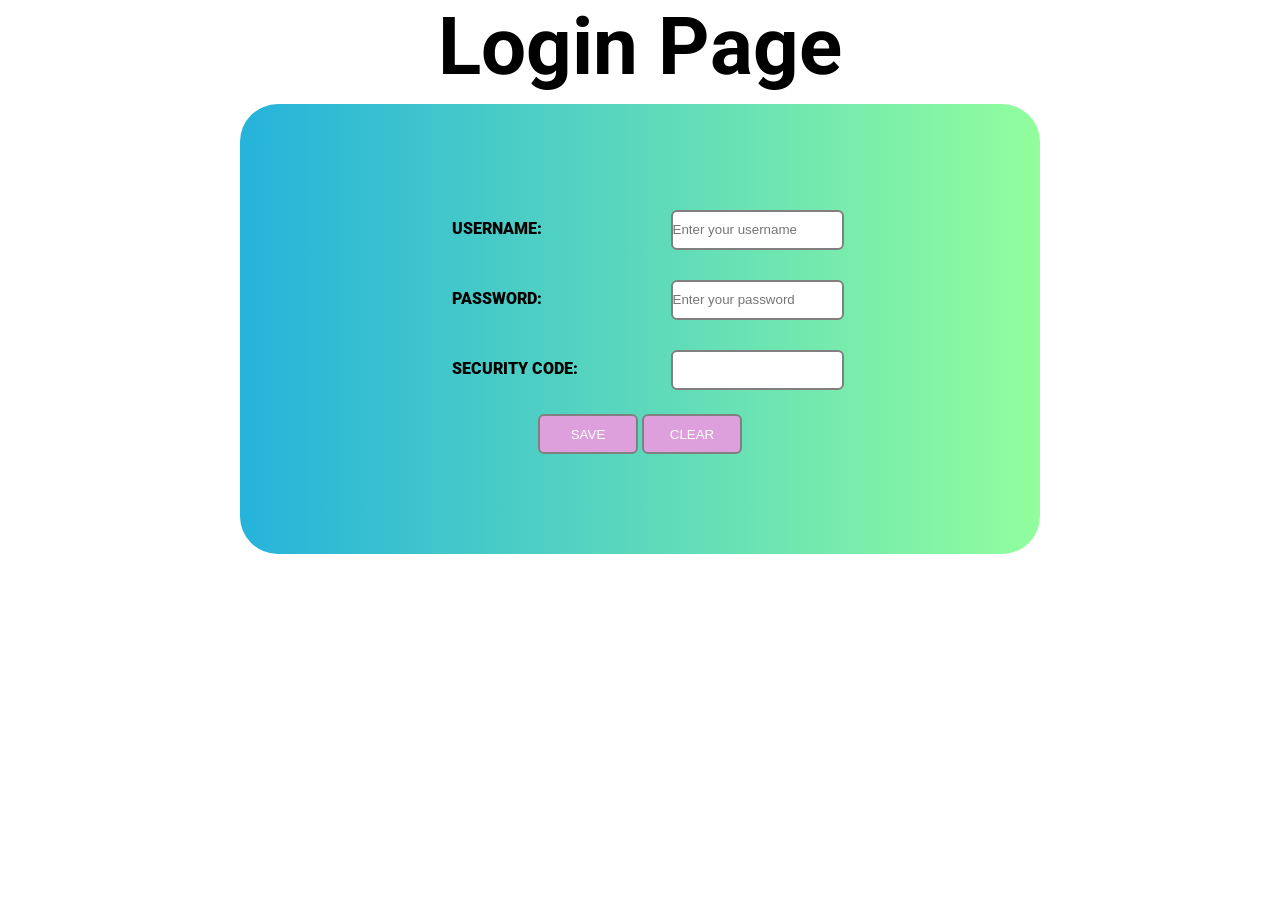
<file: HTML-CSS/Login1-project/index.html>
<!DOCTYPE html>
<html lang="en">
  <head>
    <meta charset="UTF-8" />
    <meta http-equiv="X-UA-Compatible" content="IE=edge" />
    <meta name="viewport" content="width=device-width, initial-scale=1.0" />
    <title>Login Page</title>
    <link rel="preconnect" href="https://fonts.googleapis.com" />
    <link rel="preconnect" href="https://fonts.gstatic.com" crossorigin />
    <link
      href="https://fonts.googleapis.com/css2?family=Roboto:wght@100;300;400;500;700;900&display=swap"
      rel="stylesheet"
    />

    <link rel="stylesheet" href="style.css" />
  </head>
  <body>
    <h1>Login Page</h1>

    <form action="" method="get">
      <div>
        <label for="username">Username:</label>
        <input
          type="text"
          id="username"
          name="username"
          placeholder="Enter your username"
        />
      </div>

      <div>
        <label for="password">Password:</label>
        <input
          type="password"
          id="password"
          name="password"
          placeholder="Enter your password"
        />
      </div>

      <div>
        <label for="sec-code">Security Code:</label>
        <input type="number" id="sec-code" name="sec-code" />
      </div>

      <div class="buttons">
        <input id="save" type="submit" value="Save" />
        <input id="clear" type="reset" value="Clear" />
      </div>
    </form>
  </body>
</html>
</file>
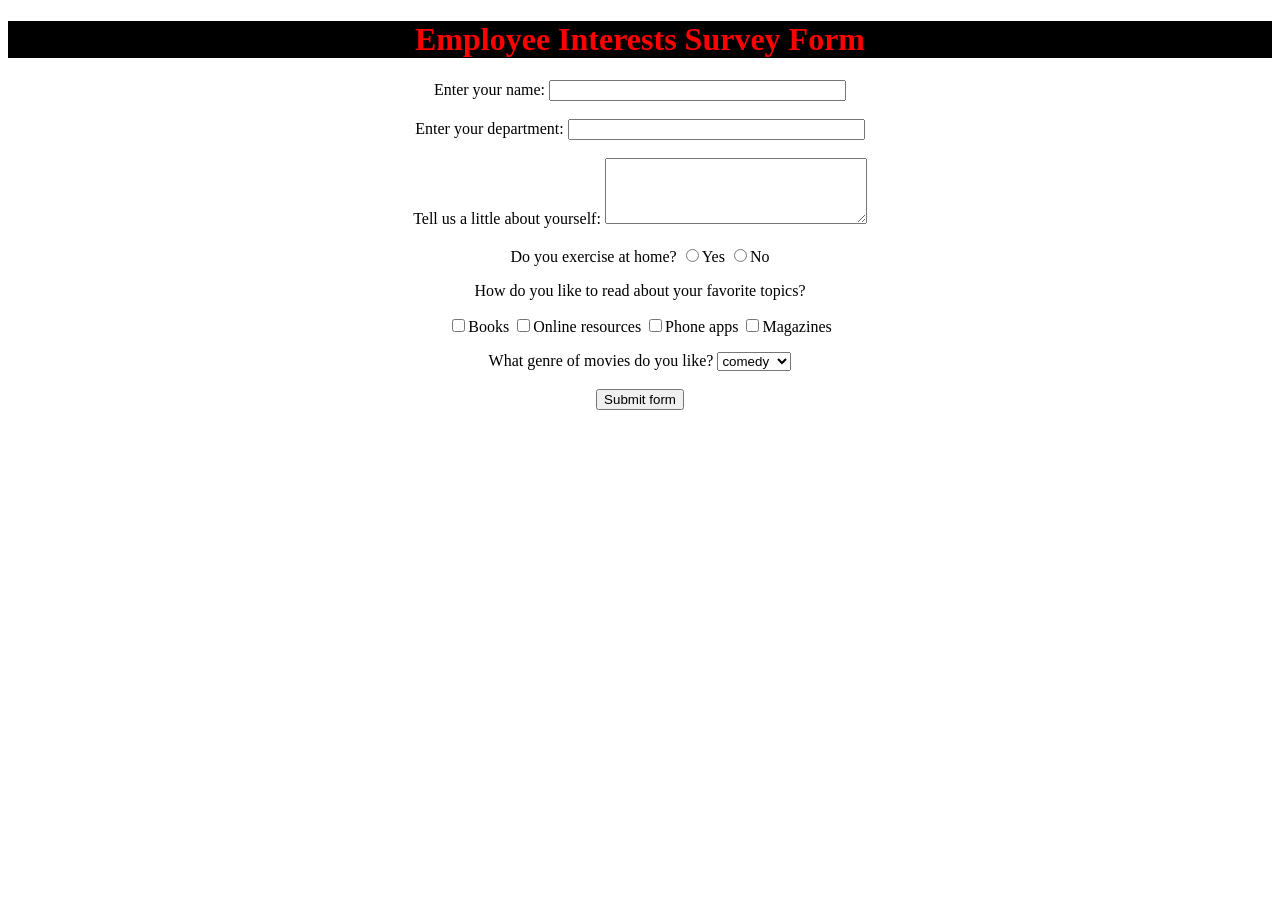
<file: employee_Interests_Suvey_form.html>
<!DOCTYPE HTML>

<html>

<style> 
.div1{ background-color: black ; color: red }
</style>

<head>
<title>Employee Interests Survey</title>
</head>
<body>

<form action="http://google.co.in">

    <div align="center">

<div class="div1">
<h1  >Employee Interests Survey Form</h1>
</div>

Enter your name:

<input type="text" name="UserName" size=35 maxlength=35 value="">

</br></br>

Enter your department:

<input type="text" name="Deptt" size=35 maxlength=35 value="" wrap="off" > </br> </br>

Tell us a little about yourself:

<textarea name="Comments" cols=30 rows=4></textarea> </br> </br>

Do you exercise at home?

<input type="radio" name="exe" value=1>Yes
<input type="radio" name="exe" value=2>No
</p>
How do you like to read about your favorite topics?
<p>

<input type="checkbox" name="Books">Books
<input type="checkbox" name="Web">Online resources
<input type="checkbox" name="Phone">Phone apps
<input type="checkbox" name="Magazines">Magazines
</p>
What genre of movies do you like?

<select name="moviepref" ><option>
<option value=1 selected = "true">comedy
<option value=2 >romance
<option value=3 >thriller
<option value=4 >horror
<option value=5 >biopic
</select>
</br></br>

<input type=submit value="Submit form">
</div>
</form>
</body>
</html>
</file>
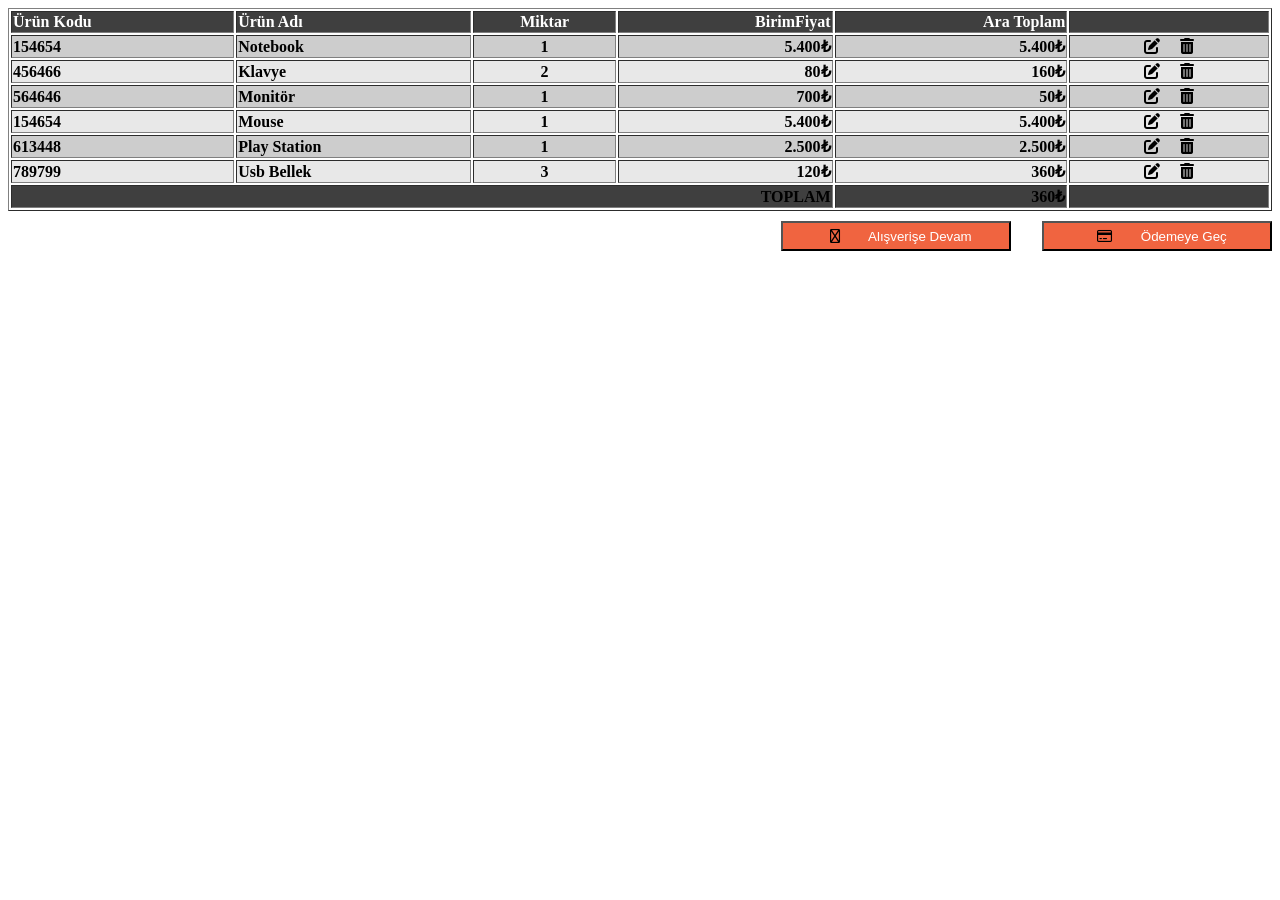
<file: Shopping Cart.html>
<!DOCTYPE html>
<html lang="en">

<style>
      .tuş{
            
            background-color: rgb(240, 100, 64);
            height: 30px;
            color: white;
            margin: 10px 0px 0px 27px;
            width: 230px;
        }

        i{
            margin:  0px 10px 0px 10px ;
        }
</style>
<head>
    <meta charset="UTF-8">
    <meta http-equiv="X-UA-Compatible" content="IE=edge">
    <meta name="viewport" content="width=device-width, initial-scale=1.0">
    <title>Document</title>
    <link rel="stylesheet" href="https://cdnjs.cloudflare.com/ajax/libs/font-awesome/6.2.1/css/all.min.css" />
</head>
<body>
    
<table border="1" width="100%">
     

     <thead style="background-color:#3F3F3F ;" > 
    <tr style="color:white;">
        <th style="text-align:left; " >Ürün Kodu</th>
        <th style=" text-align: left; " >Ürün Adı</th>
        <th>Miktar</th>
        <th style="text-align:right ;" >BirimFiyat</th>
        <th style="text-align:right ;" >Ara Toplam</th>
        <th></th>
    </tr>
    </thead>

    <tbody >
        <tr style="background-color:#CDCDCD ;" >
            <th style=" text-align: left; " >154654</th>
            <th style=" text-align: left; " >Notebook</th>
            <th>1</th>
            <th style="text-align:right ;">5.400₺ </th>
            <th style="text-align:right ;" >5.400₺ </th>
            <th ><i class="fa-sharp fa-solid fa-pen-to-square"></i><i class="fa-solid fa-trash-can"></i> </th>

        </tr>
        <tr style="background-color:#E8E8E8 ;" >
            <th style=" text-align: left; " >456466 </th>
            <th style=" text-align: left; " >Klavye</th>
            <th>2</th>
            <th style="text-align:right ;">80₺ </th>
            <th style="text-align:right ;" >160₺ </th>
            <th><i class="fa-sharp fa-solid fa-pen-to-square"></i><i class="fa-solid fa-trash-can"></i> </th>

        </tr>
        <tr style="background-color:#CDCDCD ;" >
            <th style=" text-align: left; " >564646</th>
            <th style=" text-align: left; " >Monitör</th>
            <th>1</th>
            <th style="text-align:right ;">700₺ </th>
            <th style="text-align:right ;" >50₺ </th>
            <th> <i class="fa-sharp fa-solid fa-pen-to-square"></i><i class="fa-solid fa-trash-can"></i> </th>

        </tr> <tr style="background-color:#E8E8E8 ;" >
            <th style=" text-align: left; " >154654</th>
            <th style=" text-align: left; " >Mouse</th>
            <th>1</th>
            <th style="text-align:right ;">5.400₺ </th>
            <th style="text-align:right ;" >5.400₺ </th>
            <th> <i class="fa-sharp fa-solid fa-pen-to-square"></i><i class="fa-solid fa-trash-can"></i> </th>

        </tr>
        <tr style="background-color:#CDCDCD ;" >
            <th style=" text-align: left; " >613448</th>
            <th style=" text-align: left; " >Play Station</th>
            <th>1</th>
            <th style="text-align:right ;">2.500₺ </th>
            <th style="text-align:right ;" >2.500₺ </th>
            <th> <i class="fa-sharp fa-solid fa-pen-to-square"></i><i class="fa-solid fa-trash-can"></i> </th>

        </tr>
        <tr style="background-color:#E8E8E8 ;" >
            <th style=" text-align: left; " >789799</th>
            <th style=" text-align: left; " >Usb Bellek</th>
            <th>3</th>
            <th style="text-align:right ;">120₺ </th>
            <th style="text-align:right ;" >360₺ </th>
            <th> <i class="fa-sharp fa-solid fa-pen-to-square"></i><i class="fa-solid fa-trash-can"></i> </th>

        </tr>

    </tr>
    <tr style="background-color:#3F3F3F;" >
        <th colspan="4" style=" text-align: right; " >TOPLAM</th>
        <!-- <th style=" text-align: left; " ></th>
        <th></th>
        <th style="text-align:right ;"</th> -->
        <th style="text-align:right ;" >360₺ </th>
        <th> </th>

    </tr>

    </tbody>

</table>

<div  style="text-align:right ;" >
   <button  class="tuş" >
    <i class="fa-regular fa-cart-shopping" style="color: black;"></i>  &nbsp;&nbsp;&nbsp;  Alışverişe Devam

   </button>
   
   <button   class="tuş" >
       <i class="fa-regular fa-credit-card" style="color: black;"></i> &nbsp;&nbsp;&nbsp;   Ödemeye Geç
   </button>

</div>

</body>
</html>
</file>
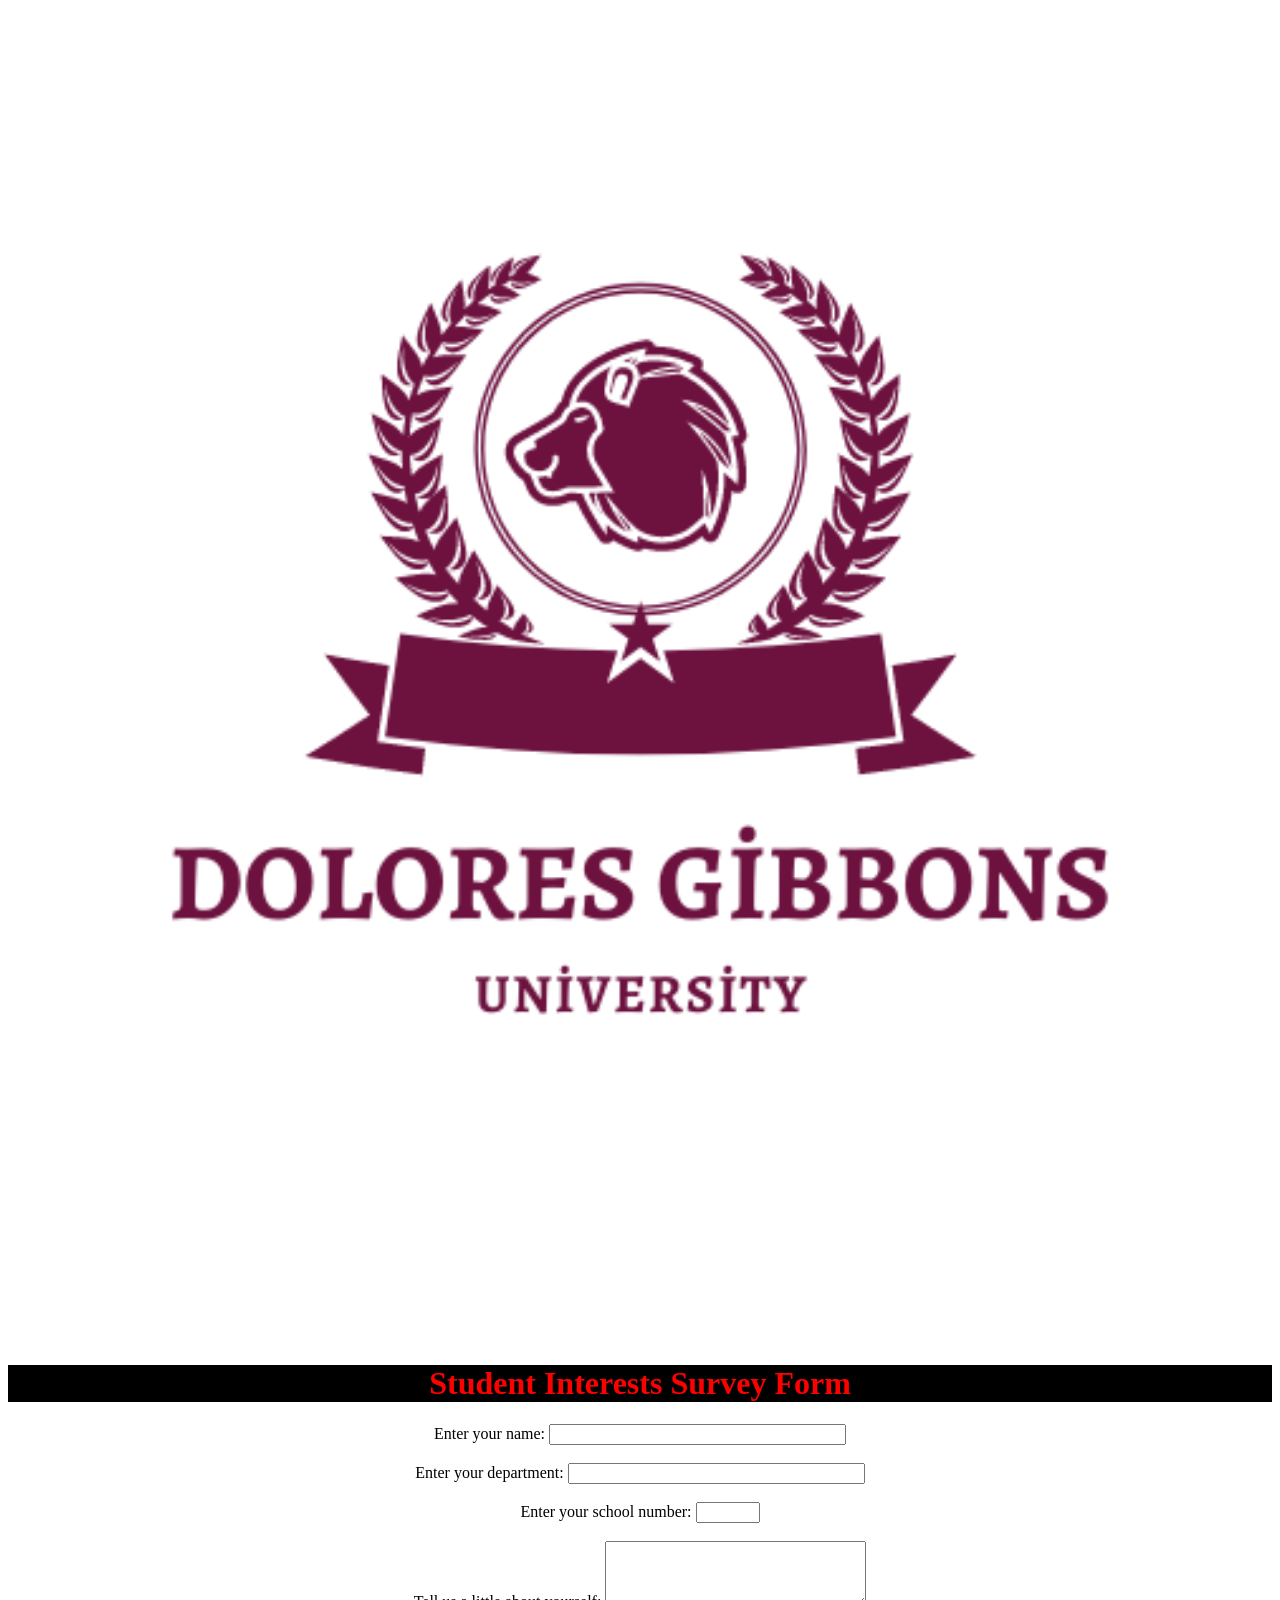
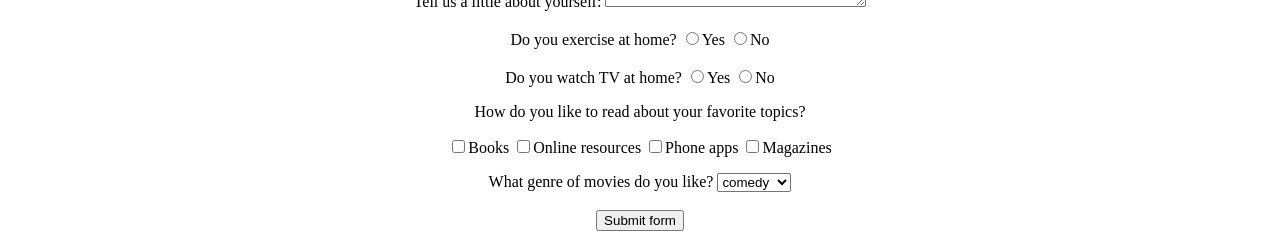
<file: Student_Interests_Suvey_form.html>
<!DOCTYPE HTML>

<html>

<style> 
.div1{ background-color: black ; color: red }
</style>

<head>
<title>Employee Interests Survey</title>
</head>
<body>

<img style="vertical-align: middle;" src="./Maroon College University Logo.png" alt="UniversityLogo" width="100%" >
<br><br><br><br><br>

<form action="http://google.co.in">

    <div align="center">

<div class="div1">
<h1  >Student Interests Survey Form</h1>
</div>

Enter your name:

<input type="text" name="UserName" size=35 maxlength=35 value="">

</br></br>

Enter your department:

<input type="text" name="Deptt" size=35 maxlength=35 value="" wrap="off" >

<br><br>

Enter your school number:

<input type="number" min="1" max="1000" name="SchoolNumber" size="35 maxlenght=2 " >


</br> </br>

Tell us a little about yourself:

<textarea name="Comments" cols=30 rows=4></textarea> </br> </br>

Do you exercise at home?

<input type="radio" name="exe" value=1>Yes
<input type="radio" name="exe" value=2>No
<br><br>

Do you watch TV at home?
<input type="radio" name="exe" value="1">Yes
<input type="radio" name="exe" value="2">No 
<br>
</p>
How do you like to read about your favorite topics?
<p>

<input type="checkbox" name="Books">Books
<input type="checkbox" name="Web">Online resources
<input type="checkbox" name="Phone">Phone apps
<input type="checkbox" name="Magazines">Magazines
</p>
What genre of movies do you like?

<select name="moviepref" ><option>
<option value=1 selected = "true">comedy
<option value=2 >romance
<option value=3 >thriller
<option value=4 >horror
<option value=5 >biopic
</select>
</br></br>

<input type=submit value="Submit form">
</div>
</form>
</body>
</html>
</file>
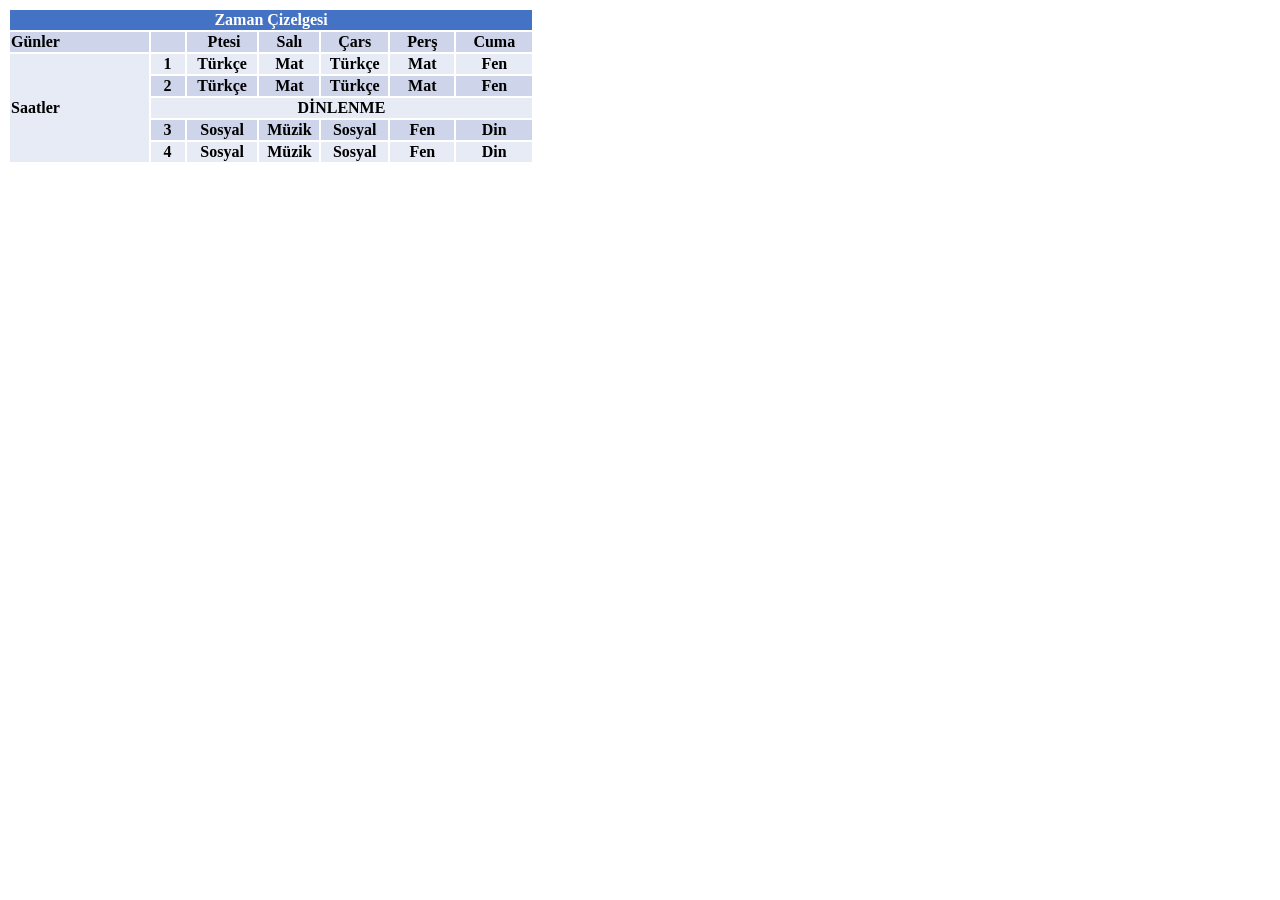
<file: Weekly Lesson Schedule.html>
<!DOCTYPE html>
<html lang="en">
  <head>
    <meta charset="UTF-8" />
    <meta http-equiv="X-UA-Compatible" content="IE=edge" />
    <meta name="viewport" content="width=device-width, initial-scale=1.0" />
    <title>PRACTİSE1</title>
  </head>
  <body>
    <table border="0.1">
      <thead style="background-color: #4473c5">
        <tr>
          <th style="color: white" colspan="8">Zaman Çizelgesi</th>
        </tr>
      </thead>

      <tbody >
        <tr style="background-color: #ced4ea">
          <th colspan="2">
            Günler
            &nbsp;&nbsp;&nbsp;&nbsp;&nbsp;&nbsp;&nbsp;&nbsp;&nbsp;&nbsp;&nbsp;&nbsp;&nbsp;&nbsp;&nbsp;&nbsp;&nbsp;&nbsp;&nbsp;&nbsp;&nbsp;
          </th>
          <th>&nbsp;&nbsp;&nbsp;&nbsp;</th>
          <th>&nbsp;&nbsp;&nbsp;&nbsp; Ptesi&nbsp;&nbsp;&nbsp;&nbsp;</th>
          <th>&nbsp;&nbsp;&nbsp;&nbsp;Salı&nbsp;&nbsp;&nbsp;&nbsp;</th>
          <th>&nbsp;&nbsp;&nbsp;&nbsp;Çars&nbsp;&nbsp;&nbsp;&nbsp;</th>
          <th>&nbsp;&nbsp;&nbsp;&nbsp;Perş&nbsp;&nbsp;&nbsp;&nbsp;</th>
          <th>&nbsp;&nbsp;&nbsp;&nbsp;Cuma&nbsp;&nbsp;&nbsp;&nbsp;</th>
        </tr>

        <tr style="background-color: #e7ebf6">
          <th rowspan="5" colspan="2">
            Saatler
            &nbsp;&nbsp;&nbsp;&nbsp;&nbsp;&nbsp;&nbsp;&nbsp;&nbsp;&nbsp;&nbsp;&nbsp;&nbsp;&nbsp;&nbsp;&nbsp;&nbsp;&nbsp;&nbsp;&nbsp;&nbsp;
          </th>
          <th>&nbsp;&nbsp1&nbsp;&nbsp</th>
          <th>Türkçe</th>
          <th>Mat</th>
          <th>Türkçe</th>
          <th>Mat</th>
          <th>Fen</th>
        </tr>
        <tr style="background-color: #ced4ea">
          <th>&nbsp;&nbsp; 2 &nbsp;&nbsp;</th>
          <th>Türkçe</th>
          <th>Mat</th>
          <th>Türkçe</th>
          <th>Mat</th>
          <th>Fen</th>
        </tr>

        <tr style="background-color: #e7ebf6">
          <th colspan="7" align="center">DİNLENME</th>
        </tr>
        <tr style="background-color: #ced4ea">
          <th>&nbsp;&nbsp3&nbsp;&nbsp</th>
          <th>Sosyal</th>
          <th>Müzik</th>
          <th>Sosyal</th>
          <th>Fen</th>
          <th>Din</th>
        </tr>

        <tr style="background-color: #e7ebf6">
          <th>&nbsp;&nbsp4&nbsp;&nbsp</th>
          <th>Sosyal</th>
          <th>Müzik</th>
          <th>Sosyal</th>
          <th>Fen</th>
          <th>Din</th>
        </tr>
      </tbody>
    </table>
  </body>
</html>
</file>
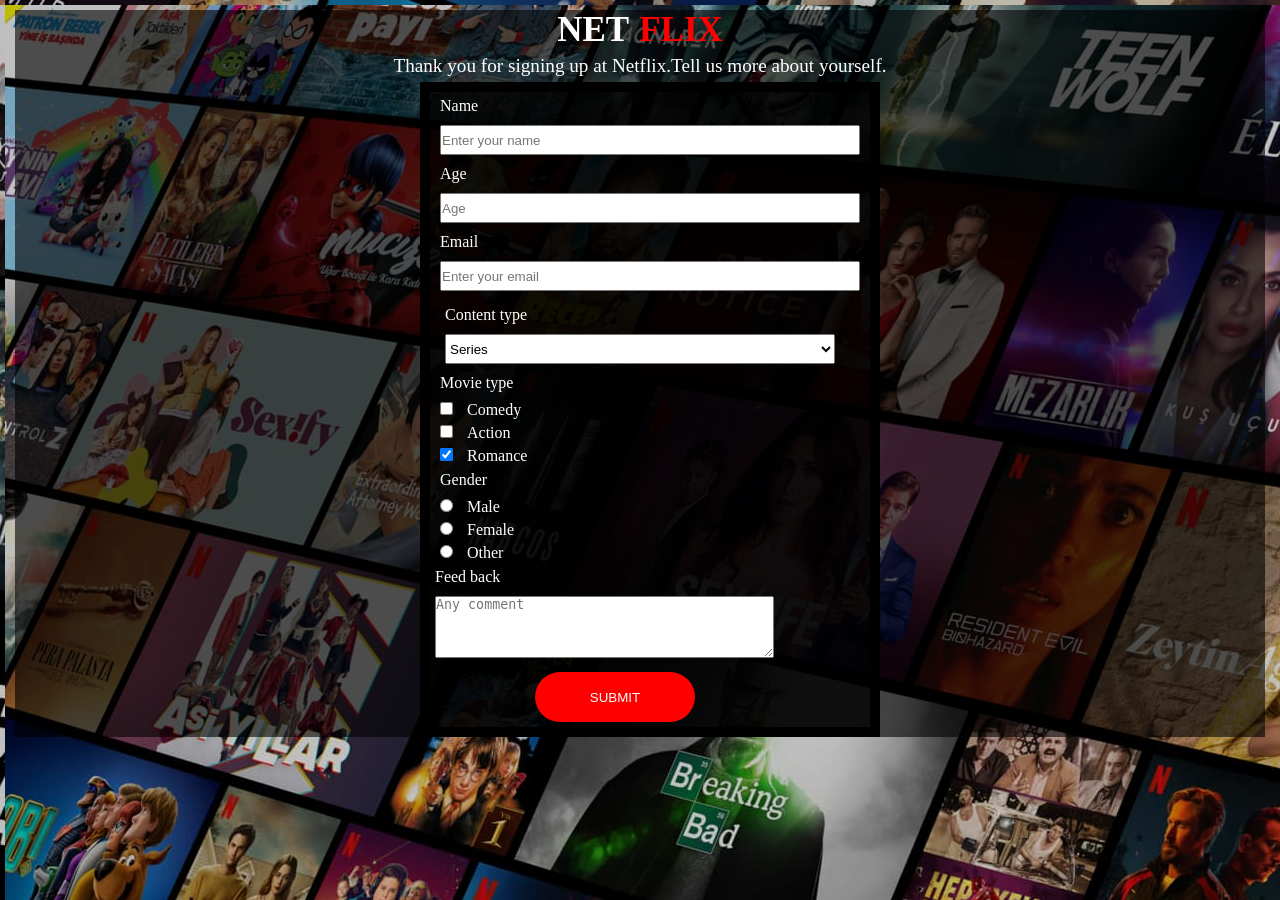
<file: HTML-CSS/netflix/netflix.html>
<!DOCTYPE html>
<html lang="en">
  <head>
    <meta charset="UTF-8" />
    <meta http-equiv="X-UA-Compatible" content="IE=edge" />
    <meta name="viewport" content="width=device-width, initial-scale=1.0" />
    <title>NETFLİX</title>
    <link rel="stylesheet" href="netflix.css" />
  </head>
  <body>
    <div class="div2">
      <h1><span>NET</span><span class="h1-2">FLIX</span></h1>
      <p class="p1">
        Thank you for signing up at Netflix.Tell us more about yourself.
      </p>
      <form action="result.html">
        <div class="div1">
          <div class="div3">
            <label for="name" name="name" id="name">Name</label>
            <input
              type="text"
              name="name"
              id="name"
              placeholder="Enter your name"
            />
            <label for="age" name="age" id="age">Age</label>
            <input type="number" name="age" id="age" placeholder="Age" />
            <label for="email" name="email" id="email">Email</label>
            <input
              type="email"
              name="email"
              id="email"
              placeholder="Enter your email"
            /><br />
          </div>
          <div>
            <div class="div4">
              <article>Content type</article>

              <select name="Content type" id="Content type">
                <option value="series" name="series" id="series">Series</option>
                <option value="Originals" name="Originals" id="Originals">
                  Originals
                </option>
                <option value="Tv-Shows" name="Tv-Shows" id="sTv-Shows">
                  Tv Shows
                </option>
                <option value="Movies" name="Movies" id="Movies">Movies</option>
              </select>
            </div class="div5" >
            <article>Movie type</article>
            <input type="checkbox" id="Comedy" name="Comedy" />
            <label for="comedy">Comedy</label><br />
            <input type="checkbox" name="Action" id="Action" />
            <label for="Action">Action</label><br />
            <input type="checkbox" checked />
            <label for="Romance" name="Romance" id="Romance">Romance</label
            ><br />

            <article>Gender</article>
            <input type="radio" name="male" id="male" />
            <label for="male">Male</label><br />
            <input type="radio" name="female" id="female" />
            <label for="Female">Female</label><br />
            <input type="radio" name="Other" id="Other" />
            <label for="Other">Other</label><br />
          </div>
          
          <article>Feed back</article>
          <textarea
            name="textare"
            id="textare"
            cols="40"
            rows="4"
            placeholder="Any comment"
          ></textarea>
          
          <span class="submit">
            <input type="sumbmit" value="Submit" name="Submit" id="Submit" />
          </span>
        </div>
      </form>
    </div>
  </body>
</html>
</file>
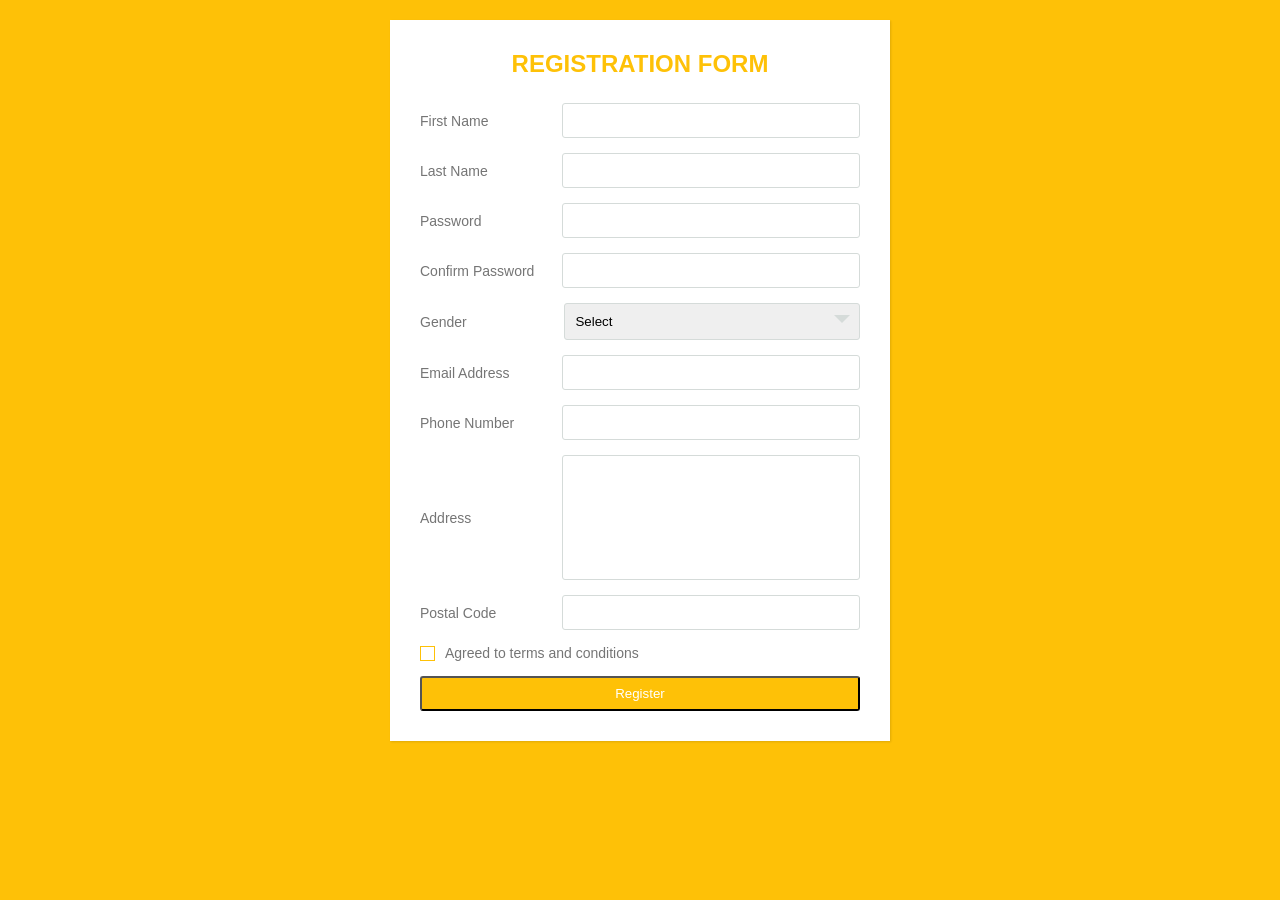
<file: HTML-CSS/registration_page/registrationpage.html>
<!DOCTYPE html>
<html lang="en">
  <head>
    <meta charset="UTF-8" />
    <meta name="viewport" content="width=device-width, initial-scale=1.0" />
    <meta http-equiv="X-UA-Compatible" content="IE=edge" />
    <meta name="viewport" content="width=device-width, initial-scale=1.0" />
    <title>Registration Form</title>
    <link rel="stylesheet" href="./registrationpage.css" />
  </head>
  <body>
    <div class="wrapper">
      <div class="title">Registration Form</div>
      <div class="form">
        <div class="input_field">
          <label>First Name</label>
          <input type="text" class="input" />
        </div>
        <div class="input_field">
          <label>Last Name</label>
          <input type="text" class="input" />
        </div>
        <div class="input_field">
          <label>Password</label>
          <input type="password" class="input" />
        </div>
        <div class="input_field">
          <label>Confirm Password</label>
          <input type="password" class="input" />
        </div>
        <div class="input_field">
          <label>Gender</label>
          <div class="custom_select">
            <select>
              <option value="">Select</option>
              <option value="male">Male</option>
              <option value="female">Female</option>
            </select>
          </div>
        </div>
        <div class="input_field">
          <label>Email Address</label>
          <input type="email" class="input" />
        </div>
        <div class="input_field">
          <label>Phone Number</label>
          <input type="text" class="input" />
        </div>
        <div class="input_field">
          <label>Address</label>
          <textarea class="textarea"></textarea>
        </div>
        <div class="input_field">
          <label>Postal Code</label>
          <input type="text" class="input" />
        </div>
        <div class="input_field terms">
          <label class="check">
            <input type="checkbox" />
            <span class="checkmark"></span>
          </label>
          <p>Agreed to terms and conditions</p>
        </div>
        <div class="input_field">
          <input type="submit" value="Register" class="btn" />
        </div>
      </div>
    </div>
  </body>
</html>
</file>
<file: HTML-CSS/Login1-project/style.css>
* {
  margin: 0;
  padding: 0;
  box-sizing: border-box;
}

body {
  display: auto;
  background-image: url(https://cdn.pixabay.com/photo/2022/12/02/03/42/sky-7630197_960_720.png);
  font-family: "Roboto", sans-serif;
  background-size: cover;
  background-repeat: no-repeat;
  background-position: center;
}

h1{
  text-align: center ;
  font-size: 80px;
}

form {
  border-radius: 1cm;
  border-width: auto;
  background: linear-gradient(90deg, #25b3db 0%, #92fe9d 100%);
  text-align: center;
  padding: 100px;
  width: 800px;
  margin: 10px auto;


}

label {
  font-size:fit-content;
  font-weight: 1000;
  text-transform: uppercase;
  display: inline-block;

  height: 40px;
  margin: 15px;
  text-align: left;
  width: 200px;
}

input {
  border:2px solid gray;
  border-radius: 6px;
  border-width: 100%;
  border-color: antiquewhite
  width: 100px;
  height: 40px;
}

#save{
  text-transform: uppercase;
  background-color: #dda0dd;
  color: white;
  padding: 10px;
  width: 100px;
}
#save:hover{
  background-color: rgb(160, 25, 201);
  color: aquamarine;
}
#clear{
  text-transform: uppercase;
  background-color: #dda0dd;
  color: white;
  padding: 10px;
  width: 100px;
}
#clear:hover{
  background-color: yellow;
  color: aquamarine;
} 
}
</file>
<file: HTML-CSS/netflix/netflix.css>
* {
  box-sizing: border-box;
  margin: 5px;
  padding: 0;
}

body {
  background-image: url(./background_image.jpg);
}
.div2 {
  background-color: rgba(0, 0, 0, 0.6);
}
form {
  color: white;
}

h1 {
  font-size: 35px;
  text-align: center;
  color: white;
}
.h1-2 {
  color: red;
}
.p1 {
  font-size: larger;
  text-align: center;
  color: white;
}
.div1 {
  display: inline-block;
  border: 10px solid black;
  background-color: rgba(0, 0, 0, 0.8);
  /* padding: 40px; */
  margin: 0 400px;
}
label {
  text-align: left;
}

.div3 input {
  width: 420px;
  height: 30px;
  margin-top: 10px;
  margin-bottom: 10px;
}

.div4 select {
  width: 390px;
  height: 30px;
}
.div4 option {
  margin: 2px;
}
.div5 {
  margin: 0;
}

article {
  margin: 5px;
}

.submit input {
  color: white;
  display: center;
  background-color: red;
  width: 160px;
  height: 50px;
  margin-left: 100px;
  border: 0;
  border-radius: 60px;
  text-transform: uppercase;
  text-align: center;
}
</file>
<file: HTML-CSS/registration_page/registrationpage.css>
* {
  margin: 0;
  padding: 0;
  box-sizing: border-box;
  font-family: Verdana, Geneva, Tahoma, sans-serif;
}

body {
  background: #fec107;
  padding: 0 10px;
}

.wrapper {
  max-width: 500px;
  width: 100%;
  background: #ffff;
  margin: 20px auto;
  padding: 30px;
  box-shadow: 1px 1px 2px rgba(0, 0, 0, 0.125);
}

.wrapper .title {
  font-size: 24px;
  font-weight: 700;
  margin-bottom: 25px;
  color: #fec107;
  text-transform: uppercase;
  text-align: center;
}

.wrapper .form {
  width: 100%;
}

.wrapper .form .input_field {
  margin-bottom: 15px;
  display: flex;
  align-items: center;
}

.wrapper .form .input_field label {
  width: 200px;
  color: #757575;
  margin-right: 10px;
  font-size: 14px;
}

.wrapper .form .input_field .input,
.wrapper .form .input_field .textarea {
  width: 100%;
  outline: none;
  border: 1px solid #d5dbd9;
  font-size: 15px;
  padding: 8px 10px;
  border-radius: 3px;
  transition: all 0.3s ease;
}

.wrapper .form .input_field .textarea {
  resize: none;
  height: 125px;
}

.wrapper .form .input_field .custom_select {
  position: relative;
  width: 100%;
  height: 37px;
}
.wrapper .form .input_field .custom_select select {
  -webkit-appearance: none;
  appearance: none;
  border: 1px solid #d5dbd9;
  width: 100%;
  height: 100%;
  padding: 8px 10px;
  border-radius: 3px;
  outline: none;
}

.wrapper .form .input_field .custom_select:before {
  content: "";
  position: absolute;
  top: 12px;
  right: 10px;
  border: 8px solid;
  border-color: #d5dbd9 transparent transparent transparent;
  pointer-events: none;
}

.wrapper .form .input_field .input:focus,
.wrapper .form .input_field .textarea:focus,
.wrapper .form .input_field select:focus {
  border: 1px solid #fec107;
}

.wrapper .form .input_field p {
  font-size: 14px;
  color: #757575;
}

.wrapper .form .input_field .check {
  width: 15px;
  height: 15px;
  position: relative;
  display: block;
  cursor: pointer;
}

.wrapper .form .input_field .check input[type="checkbox"] {
  position: absolute;
  top: 0;
  left: 0;
  opacity: 0;
}

.wrapper .form .input_field .check .checkmark {
  width: 15px;
  height: 15px;
  border: 1px solid #fec107;
  display: block;
  position: relative;
}

.wrapper .form .input_field .check .checkmark:before {
  content: "";
  position: absolute;
  top: 1px;
  left: 2px;
  width: 5px;
  height: 2px;
  border: 2px solid;
  border-color: transparent transparent #fff #fff;
  transform: rotate(-45deg);
  display: none;
}

.wrapper .form .input_field .check input[type="checkbox"]:checked ~ .checkmark{
    background: #fec107;
}

.wrapper .form .input_field .check input[type="checkbox"]:checked ~ .checkmark:before{
    display: block;
}

    .wrapper .form .input_field .btn{
        width: 100%;
        padding: 8px 10px;
        font-size:15px
        border :0;
        background: #fec107;
        color: #fff;
        cursor: pointer;
        border-radius: 3px;
        outline: none;
    }

    .wrapper .form .input_field:last-child{
    margin-bottom: 0;
    }

    .wrapper .form .input_field .btn:hover{ background: #ffd658;}

    @media (max-width:420 px) {
        .wrapper .form .input_field{
            flex-direction: column;
            align-items: flex-start;
        }
        .wrapper .form .input label{
            margin-bottom: 5px;
        }
        .wrapper .form .input_field.terms{
            flex-direction: row;
        }
    }
</file>
